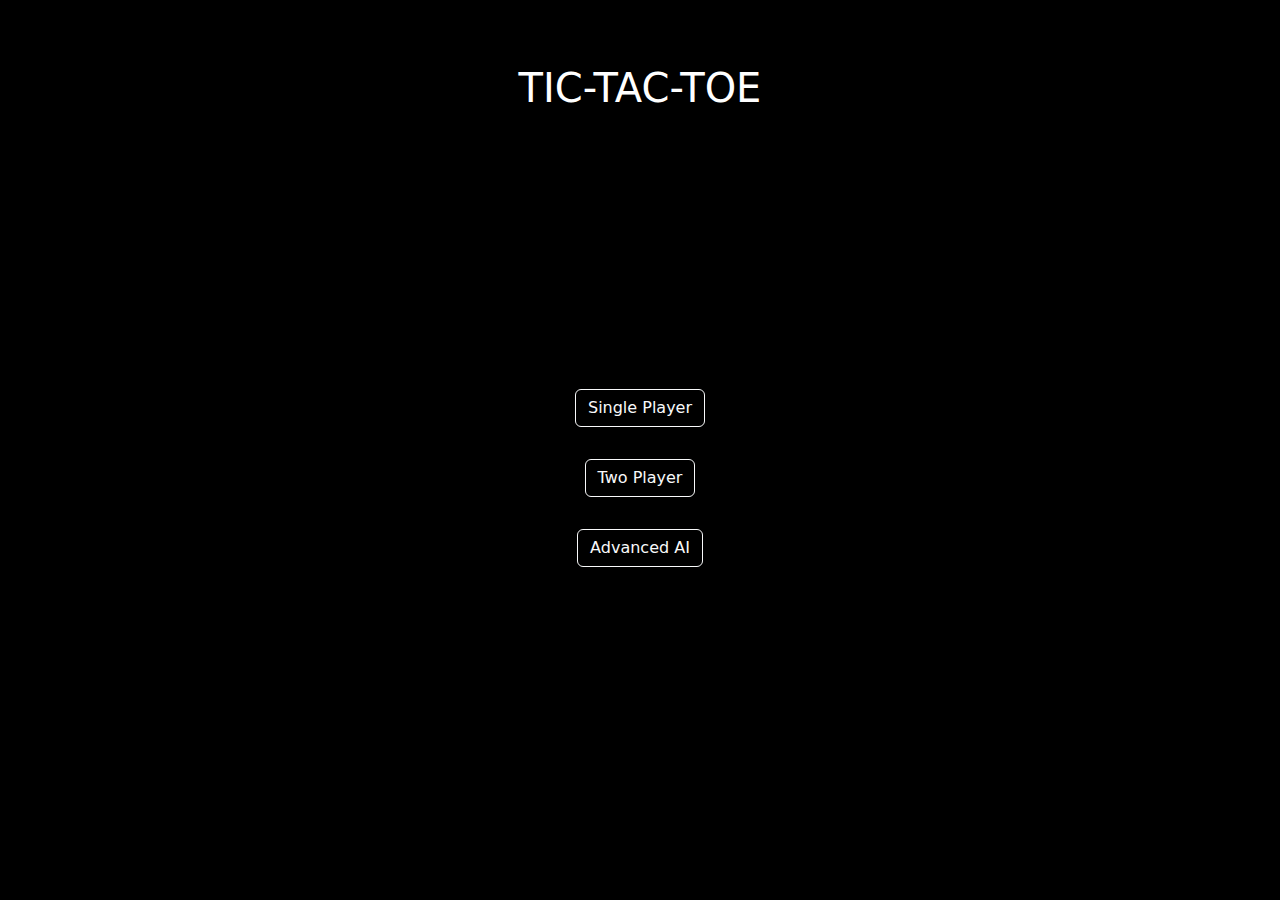
<file: index.html>
<!DOCTYPE html>
<html lang="en">
<head>
    <meta charset="UTF-8">
    <meta name="viewport" content="width=device-width, initial-scale=1.0">
    <title>Tic-Tac-Toe</title>
    <link href="https://cdn.jsdelivr.net/npm/bootstrap@5.3.3/dist/css/bootstrap.min.css" rel="stylesheet" integrity="sha384-QWTKZyjpPEjISv5WaRU9OFeRpok6YctnYmDr5pNlyT2bRjXh0JMhjY6hW+ALEwIH" crossorigin="anonymous">
    <link rel="stylesheet" href="styles.css">
</head>
<body>

    <div class="container-fluid">
        <div class="row">
            <div class="col-md-10 col-10 mx-auto">
                <h1 style="margin-top: 4rem;">TIC-TAC-TOE</h1>
                <div class="button-section" style="margin-top: 25%;">
                    <a href="./home.html"><button class="btn btn-outline-light">Single Player</button></a><br>
                    <a href="./index1.html"> <button class="btn btn-outline-light" >Two Player</button></a><br>
                    <a href="./advanced.html"><button class="btn btn-outline-light" >Advanced AI</button></a>
                </div>

            </div>
        </div>
    </div>


</body>
<script src="script.js"></script>
<script src="https://cdn.jsdelivr.net/npm/bootstrap@5.3.3/dist/js/bootstrap.bundle.min.js" integrity="sha384-YvpcrYf0tY3lHB60NNkmXc5s9fDVZLESaAA55NDzOxhy9GkcIdslK1eN7N6jIeHz" crossorigin="anonymous"></script>
</html>
</file>
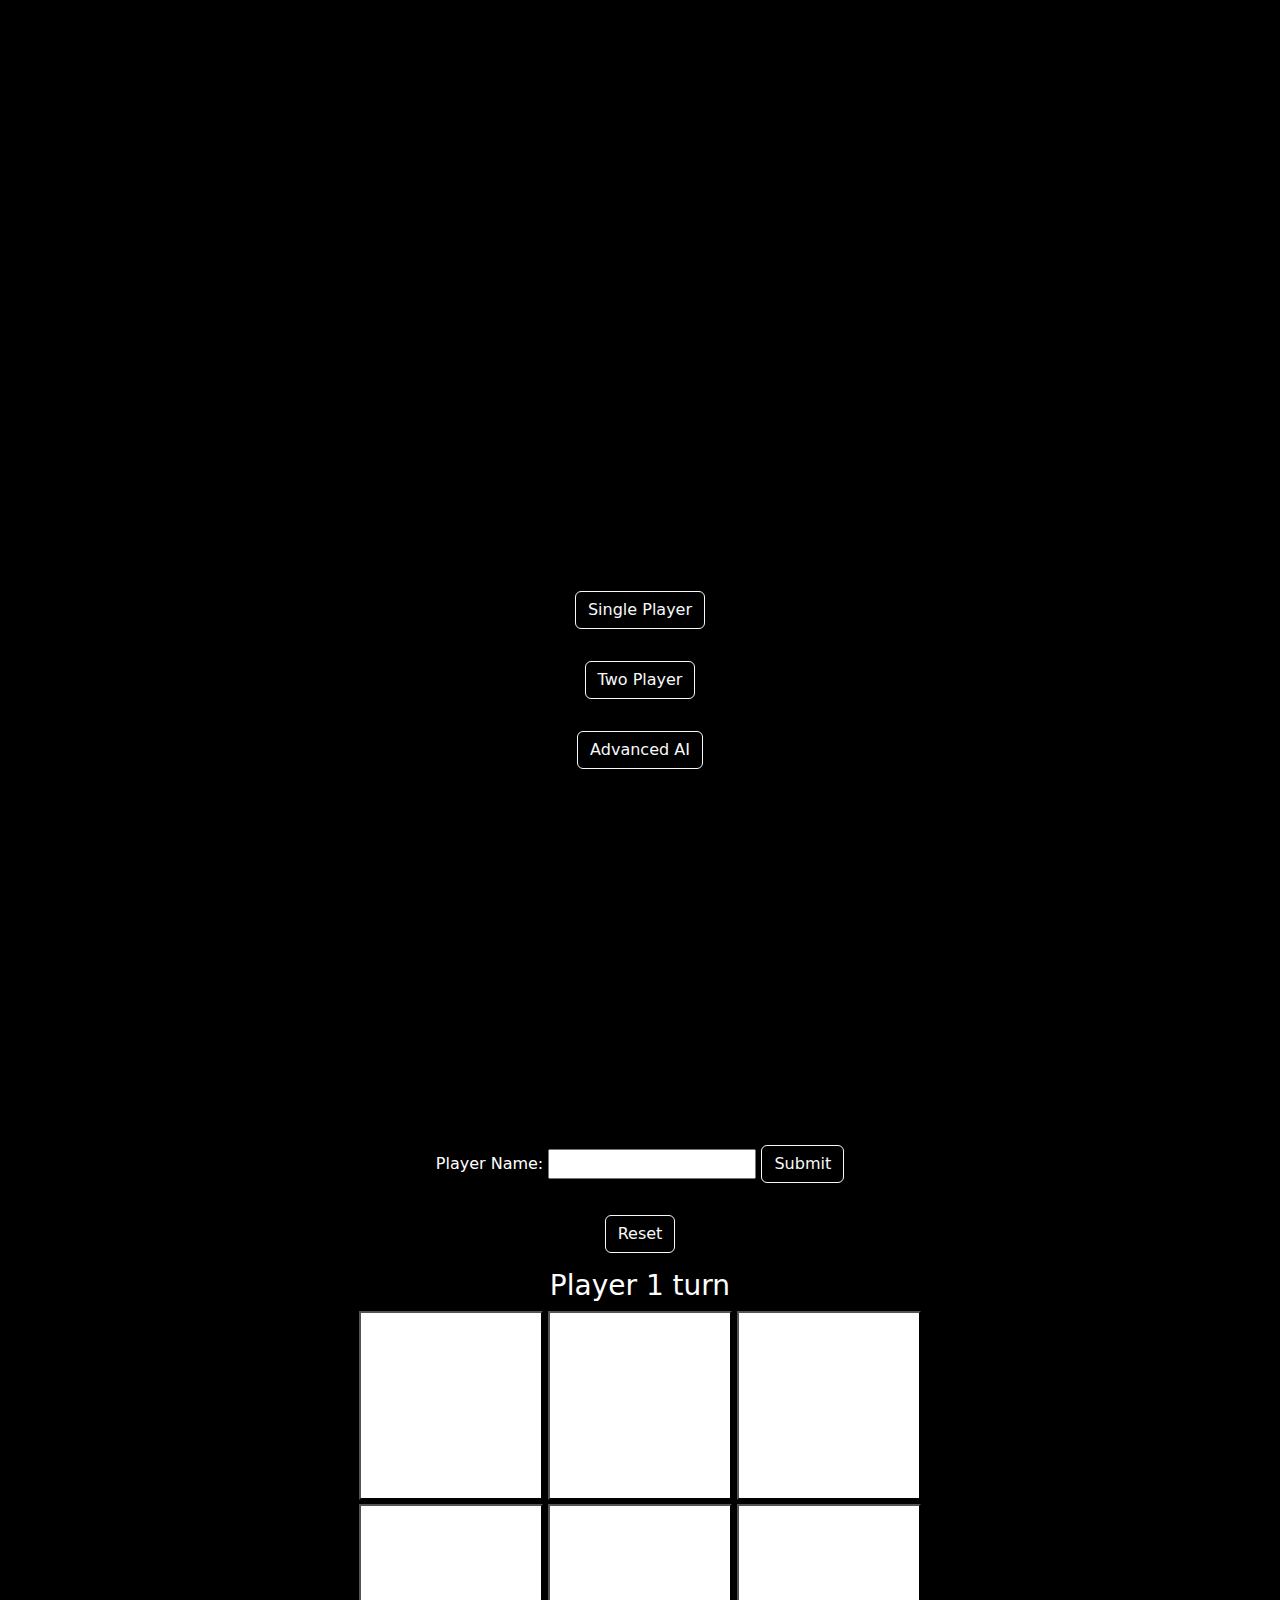
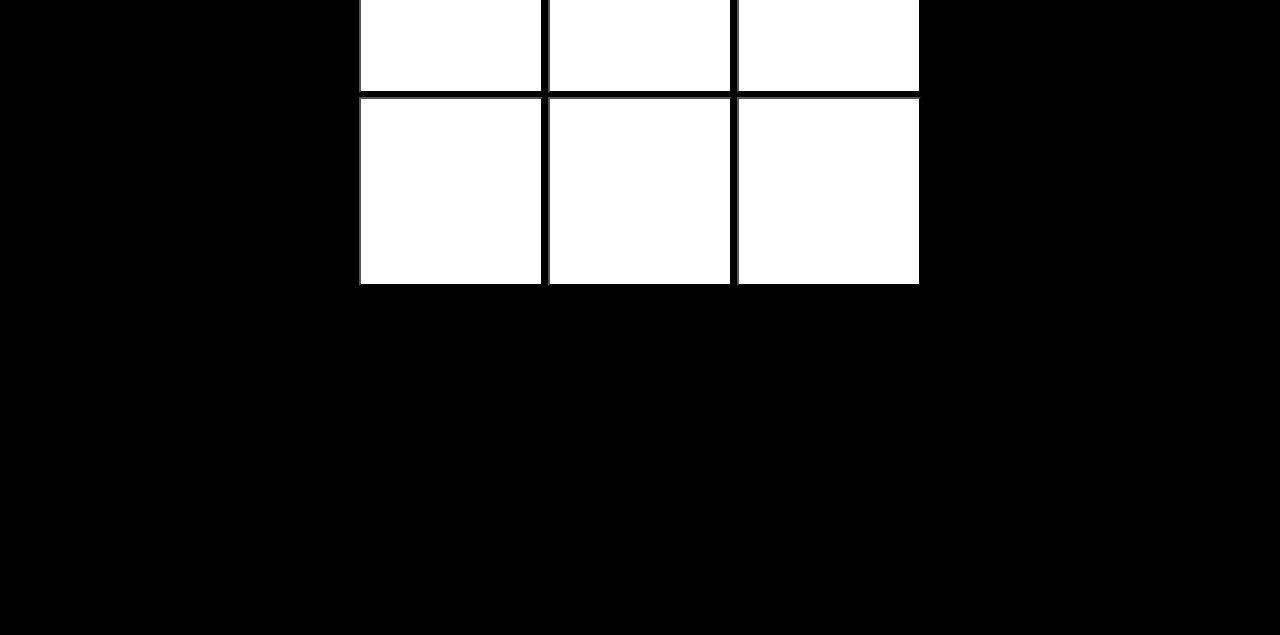
<file: advanced.html>
<!DOCTYPE html>
<html lang="en">
<head>
    <meta charset="UTF-8">
    <meta name="viewport" content="width=device-width, initial-scale=1.0">
    <title>Tic-Tac-Toe</title>
    <link href="https://cdn.jsdelivr.net/npm/bootstrap@5.3.3/dist/css/bootstrap.min.css" rel="stylesheet" integrity="sha384-QWTKZyjpPEjISv5WaRU9OFeRpok6YctnYmDr5pNlyT2bRjXh0JMhjY6hW+ALEwIH" crossorigin="anonymous">
    <link rel="stylesheet" href="styles.css">
</head>
<body>
    <div class="winimages">
        <div class="fullscreen-image">
            <img src="./images/left.gif" alt="">
        </div>
        <div class="fullscreen-image">
            <img src="./images/right.gif" alt="">
        </div>
    </div>
    <div class="container-fluid">
        <div class="row">
            <div class="col-md-11 col-11 mx-auto">
                <div class="ribbon" style="position: fixed; top: 50%; left: 50%; transform: translate(-50%, -50%); padding: 3rem 3rem 3rem 3rem;">
                    <h1>Winner</h1>
                </div>
                <div class="button-section" style="margin-top: 50%;">
                    <a href="./home.html"><button class="btn btn-outline-light">Single Player</button></a><br>
                    <a href="./index1.html"> <button class="btn btn-outline-light">Two Player</button></a><br>
                    <a href="./advanced.html"><button class="btn btn-outline-light">Advanced AI</button></a>
                </div>
                <div class="two-player" id="btngroup" style="margin-top: 30%; margin-bottom: 30%;">
                    <form id="playerForm">
                        <label for="playerName">Player Name:</label>
                        <input type="text" id="playerName" name="playerName" required>
                        <button  class="btn btn-outline-light" type="submit">Submit</button>
                      </form>
                    <button onclick="reset()" class="btn btn-outline-light" >Reset</button>
                    <div id="playername"><h3>Player 1 turn</h3></div>
                    <div class="allbtngroup"  style="background-color: black;">
                        <button class="btnnow" data-id="0"></button>  
                        <button class="btnnow" data-id="1"></button>  
                        <button class="btnnow" data-id="2"></button>  
                        <button class="btnnow" data-id="3"></button>  
                        <button class="btnnow" data-id="4"></button>  
                        <button class="btnnow" data-id="5"></button>  
                        <button class="btnnow" data-id="6"></button>  
                        <button class="btnnow" data-id="7"></button>  
                        <button class="btnnow" data-id="8"></button>  
                    </div>
                </div>

            </div>
        </div>
    </div>


</body>
<script src="script3.js"></script>
<script src="https://cdn.jsdelivr.net/npm/bootstrap@5.3.3/dist/js/bootstrap.bundle.min.js" integrity="sha384-YvpcrYf0tY3lHB60NNkmXc5s9fDVZLESaAA55NDzOxhy9GkcIdslK1eN7N6jIeHz" crossorigin="anonymous"></script>
</html>
</file>
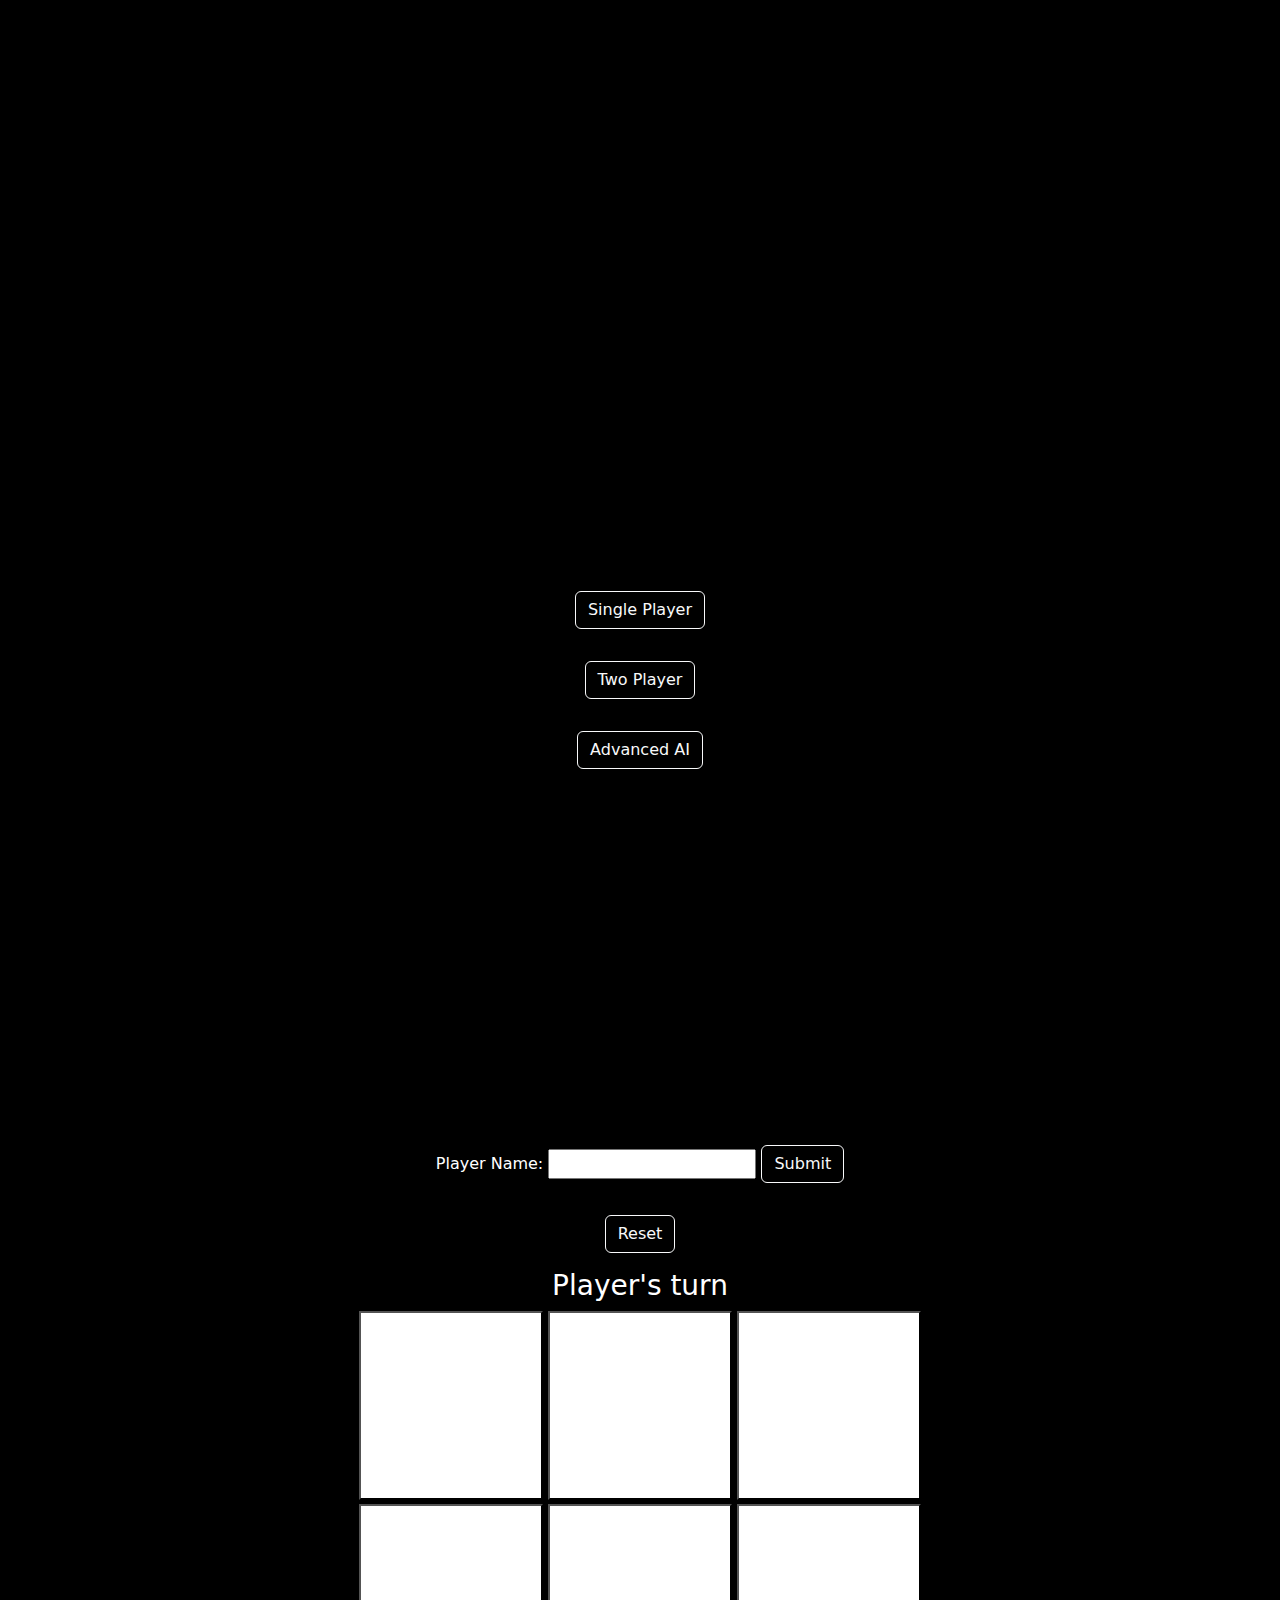
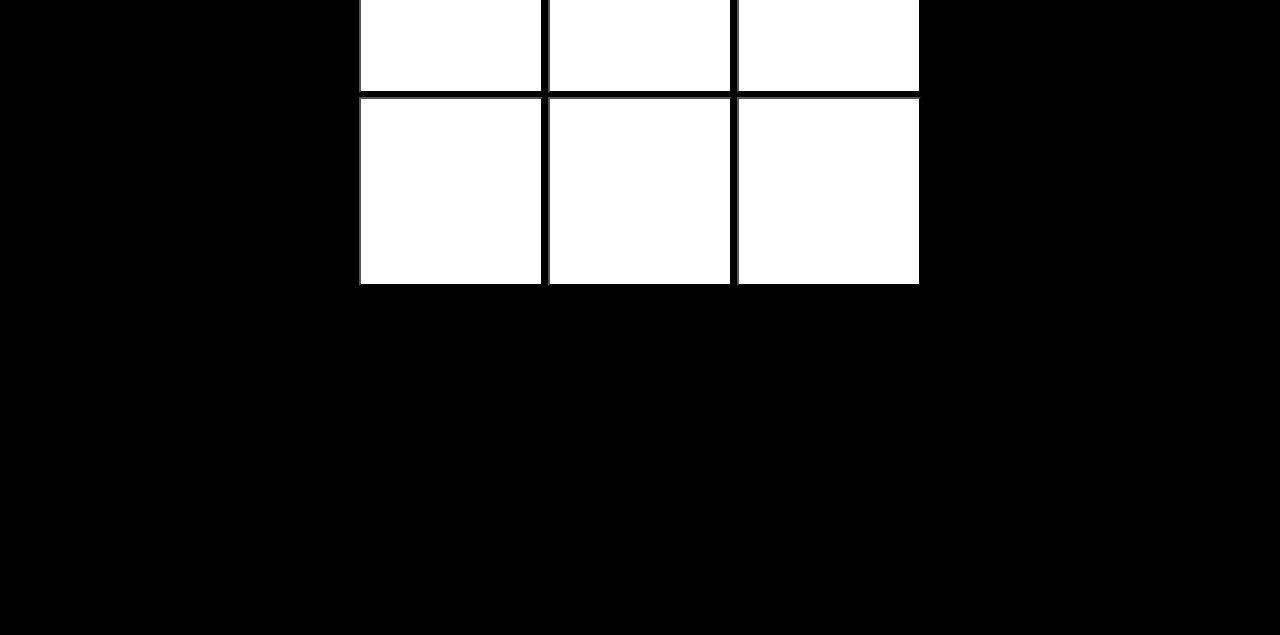
<file: home.html>
<!DOCTYPE html>
<html lang="en">
<head>
    <meta charset="UTF-8">
    <meta name="viewport" content="width=device-width, initial-scale=1.0">
    <title>Tic-Tac-Toe</title>
    <link href="https://cdn.jsdelivr.net/npm/bootstrap@5.3.3/dist/css/bootstrap.min.css" rel="stylesheet" integrity="sha384-QWTKZyjpPEjISv5WaRU9OFeRpok6YctnYmDr5pNlyT2bRjXh0JMhjY6hW+ALEwIH" crossorigin="anonymous">
    <link rel="stylesheet" href="styles.css">
</head>
<body>
    <div class="winimages">
        <div class="fullscreen-image">
            <img src="./images/left.gif" alt="">
        </div>
        <div class="fullscreen-image">
            <img src="./images/right.gif" alt="">
        </div>
    </div>
    <div class="container-fluid">
        <div class="row">
            <div class="col-md-11 col-11 mx-auto">
                <div class="ribbon" style="position: fixed; top: 50%; left: 50%; transform: translate(-50%, -50%); padding: 3rem 3rem 3rem 3rem;">
                    <h1>Winner</h1>
                </div>
                <div class="button-section" style="margin-top: 50%;">
                    <a href="./home.html"><button class="btn btn-outline-light">Single Player</button></a><br>
                    <a href="./index1.html"> <button class="btn btn-outline-light">Two Player</button></a><br>
                    <a href="./advanced.html"><button class="btn btn-outline-light">Advanced AI</button></a>
                </div>
                <div class="two-player" id="btngroup" style="margin-top: 30%; margin-bottom: 30%;">
                    <form id="playerForm">
                        <label for="playerName">Player Name:</label>
                        <input type="text" id="playerName" name="playerName" required>
                        <button  class="btn btn-outline-light" type="submit">Submit</button>
                      </form>
                    <button onclick="reset()" class="btn btn-outline-light" >Reset</button>
                    <div id="playername"><h3>Player's turn</h3></div>
                    <div class="allbtngroup"  style="background-color: black;">
                        <button class="btnnow" data-id="0"></button>
                        <button class="btnnow" data-id="1"></button>
                        <button class="btnnow" data-id="2"></button>
                        <button class="btnnow" data-id="3"></button>
                        <button class="btnnow" data-id="4"></button>
                        <button class="btnnow" data-id="5"></button>
                        <button class="btnnow" data-id="6"></button>
                        <button class="btnnow" data-id="7"></button>
                        <button class="btnnow" data-id="8"></button>
                    </div>
                </div>

            </div>
        </div>
    </div>


</body>
<script src="script2.js"></script>
<script src="https://cdn.jsdelivr.net/npm/bootstrap@5.3.3/dist/js/bootstrap.bundle.min.js" integrity="sha384-YvpcrYf0tY3lHB60NNkmXc5s9fDVZLESaAA55NDzOxhy9GkcIdslK1eN7N6jIeHz" crossorigin="anonymous"></script>
</html>
</file>
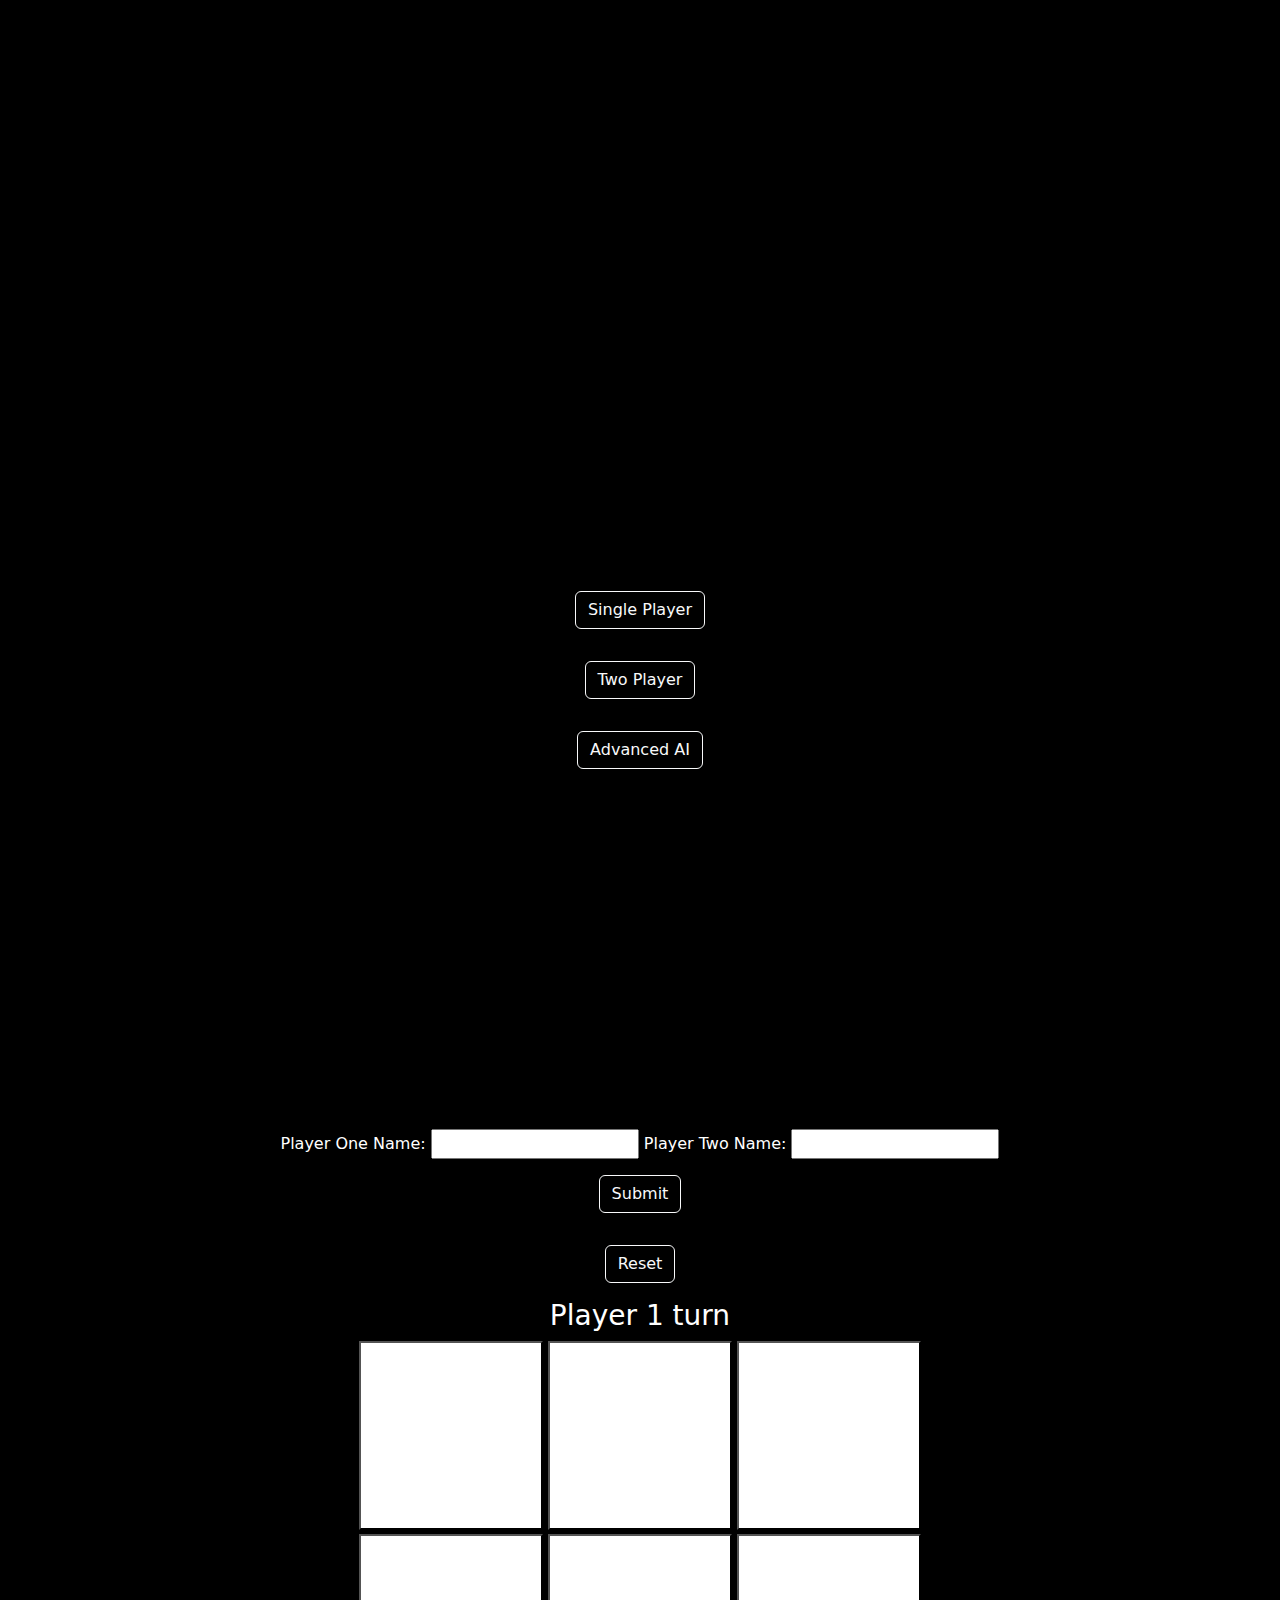
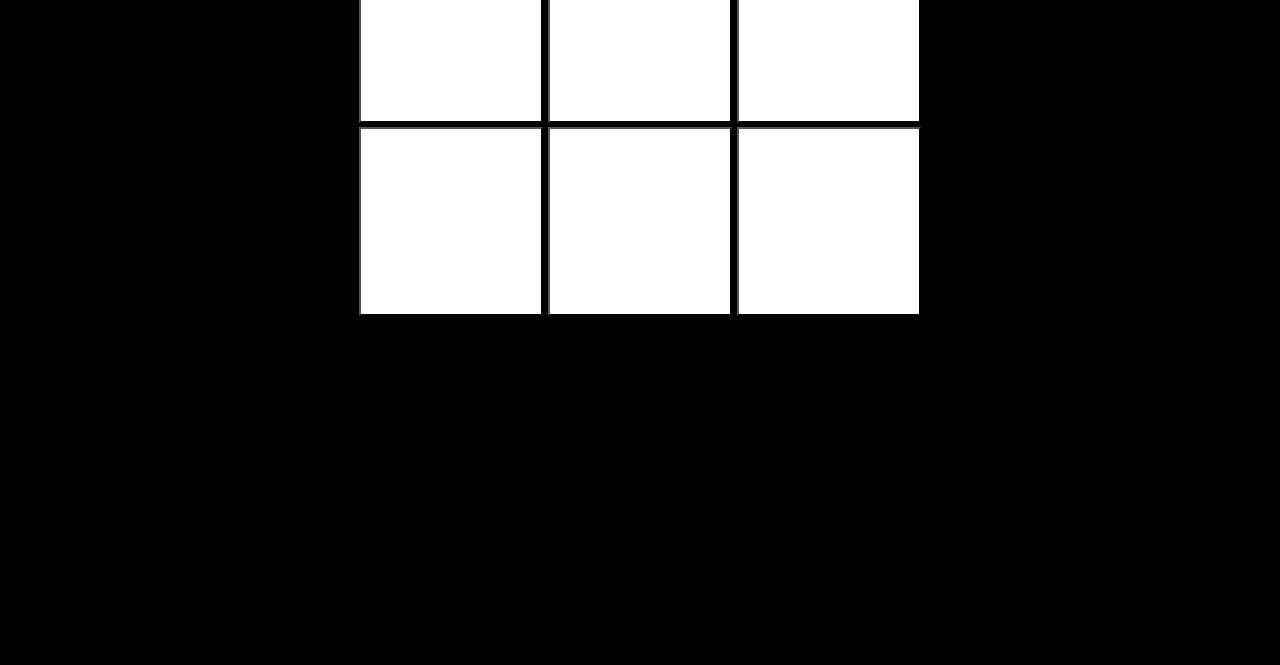
<file: index1.html>
<!DOCTYPE html>
<html lang="en">
<head>
    <meta charset="UTF-8">
    <meta name="viewport" content="width=device-width, initial-scale=1.0">
    <title>Tic-Tac-Toe</title>
    <link href="https://cdn.jsdelivr.net/npm/bootstrap@5.3.3/dist/css/bootstrap.min.css" rel="stylesheet" integrity="sha384-QWTKZyjpPEjISv5WaRU9OFeRpok6YctnYmDr5pNlyT2bRjXh0JMhjY6hW+ALEwIH" crossorigin="anonymous">
    <link rel="stylesheet" href="styles.css">
</head>
<body>
    <div class="winimages">
        <div class="fullscreen-image">
            <img src="./images/left.gif" alt="">
        </div>
        <div class="fullscreen-image">
            <img src="./images/right.gif" alt="">
        </div>
    </div>
    <div class="container-fluid">
        <div class="row">
            <div class="col-md-11 col-11 mx-auto">
                <div class="ribbon" style="position: fixed; top: 50%; left: 50%; transform: translate(-50%, -50%); padding: 3rem 3rem 3rem 3rem;">
                    <h1>Winner</h1>
                </div>
                <div class="button-section" style="margin-top: 50%;">
                    <a href="./home.html"><button class="btn btn-outline-light">Single Player</button></a><br>
                    <a href="./index1.html"> <button class="btn btn-outline-light" >Two Player</button></a><br>
                    <a href="./advanced.html"><button class="btn btn-outline-light" >Advanced AI</button></a>
                </div>
                <div class="two-player" id="btngroup" style="margin-top: 30%; margin-bottom: 30%;">
                    <form id="playerForm">
                        <label for="playerName1" >Player One Name:</label>
                        <input type="text" id="playerName1"  name="playerName1" required>
                        <label for="playerName2" >Player Two Name:</label>
                        <input type="text" id="playerName2"  name="playerName2" required><br>
                        <button type="submit" class="btn btn-outline-light">Submit</button>
                    </form>
                    <button onclick="reset()" class="btn btn-outline-light" >Reset</button>
                    <div id="playername"><h3>Player 1 turn</h3></div>
                    <div class="allbtngroup" style="background-color: black;">
                        <button class="btnnow" data-id="0"></button>
                        <button class="btnnow" data-id="1"></button>
                        <button class="btnnow" data-id="2"></button>
                        <button class="btnnow" data-id="3"></button>
                        <button class="btnnow" data-id="4"></button>
                        <button class="btnnow" data-id="5"></button>
                        <button class="btnnow" data-id="6"></button>
                        <button class="btnnow" data-id="7"></button>
                        <button class="btnnow" data-id="8"></button>
                    </div>
                </div>

            </div>
        </div>
    </div>


</body>
<script src="script.js"></script>
<script src="https://cdn.jsdelivr.net/npm/bootstrap@5.3.3/dist/js/bootstrap.bundle.min.js" integrity="sha384-YvpcrYf0tY3lHB60NNkmXc5s9fDVZLESaAA55NDzOxhy9GkcIdslK1eN7N6jIeHz" crossorigin="anonymous"></script>
</html>
</file>
<file: styles.css>
body{
    display: flex;
    justify-content: center;
    align-items: center;
    text-align: center;
    background-color: black;
    color: white;
}

.btnnow{
    width: 32%;
    padding-top: 32%;
    margin: 0;
    background-color: white;
}
.ribbon{
    background-color: white;
    display: none;
    color: black;
    width: 100vw;
}
@media (min-width: 700px) {
    .allbtngroup{
        margin: 0 25% 0 25%;
    } 
}
.fullscreen-image {
    position: fixed;
    top: 0;
    left: 0;
    width: 100%;
    height: 100%;
    z-index: 9999; 
}

.fullscreen-image img {
    width: 100%;
    height: 100%;
    object-fit: cover; 
}
.winimages{
    display: none;
}
.btn{
    margin-top: 1rem;
    margin-bottom: 1rem;
}
</file>
